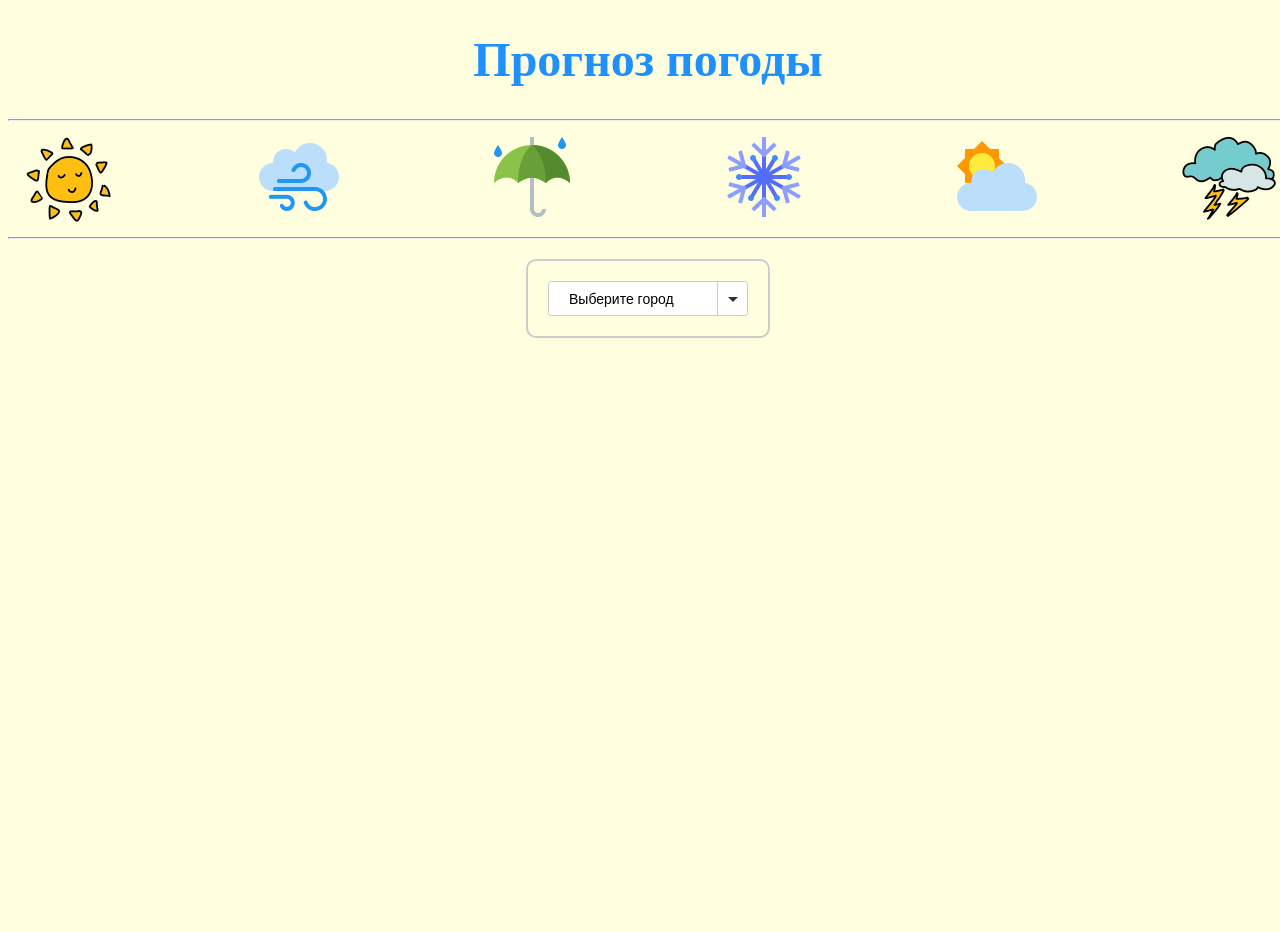
<file: index.html>
<!DOCTYPE html>
<html>
<head>
    <meta charset = "UTF-8">
    <title>Weather</title>
    <script src = "script.js"></script>
    <link rel = "stylesheet" type = "text/css" href = "style.css"/>
</head>
<body> 
    <div id = "title"><h1>Прогноз погоды</h1></div>
    <hr id = "line"/> 
    <div class = "listOfPictures">
        <img src = "pictures/1.png">
        <img src = "pictures/2.png">  
        <img src = "pictures/3.png">  
        <img src = "pictures/4.png">  
        <img src = "pictures/5.png">  
        <img src = "pictures/6.png">
    </div>  
    <hr id = "secondLine"/>
    <form id = "listOfCities" class = "form" method = "GET" action = "/">
        <div class="form__select">
            <select name="select" class = "choice" onchange="loadCityForecast(this)">
                <option disabled selected>Выберите город</option>    
                <option class = "city" id = "498817" value = "SPb">Санкт-Петербург</option>
                <option class = "city" id = "2643743" value = "Lon">Лондон</option>
                <option class = "city" id = "3337532" value = "Zag">Загреб</option>
            </select>
        </div>
    </form>
    <div id = "forecast"></div>
</body>
</html>
</file>
<file: style.css>
* {
    background-color: lightyellow;
}

html, body {
    height: 100%;
    width: 100%;
}

#title {
    width: 100%;
    text-align: center;
    font-size: 150%;
    color: dodgerblue;
}

.form {
    margin: 100px 250px;
}

#forecast {
    width: 200px;
    position: relative;
    left: 47%;
    padding: 0;
    top: 60px;
}

.listOfPictures {
    margin-left: 10px;
    margin-right: 10px;
    text-align: justify;
    -moz-text-align-last: justify; text-align-last: justify;
}

select {  
    font-size: 120%;
    width: 100%;
  }

.form {
    width: 200px;
    margin: 20px auto;
    padding: 20px;
    border: 2px solid #ccc;
    border-radius: 10px;
}

.form__select {
    width: 100%;
    height: 35px;
    background-color: #fff;
    position: relative;
}

.form__select:before {
    content: "";
    display: block;
    width: 1px;
    height: 33px;
    background-color: #ccc;
    pointer-events: none;
    position: absolute;
    top: 1px;
    right: 30px;
    z-index: 1;
}

.form__select:after {
    content: "";
    border-style: solid;
    border-width: 5px 5px 0 5px;
    border-color: #333 transparent transparent transparent;
    pointer-events: none;
    position: absolute;
    top: 50%;
    right: 10px;
    z-index: 1;
    margin-top: -2px;
}

.form__select select {
    -webkit-appearance: none;
    -moz-appearance: none;
    width: 100%;
    height: 100%;
    padding: 0 20px;
    background: none;
    border-radius: 3px;
    border: 1px solid #ccc;
    font-size: 14px;
    color: #000;
}

.form__select select::-ms-expand {
    display: none;
}

.form__select select:focus {
    outline: 0;
    border-color: #2cb0d8;
}

.form__select select:hover {
    cursor: pointer;
}
</file>
